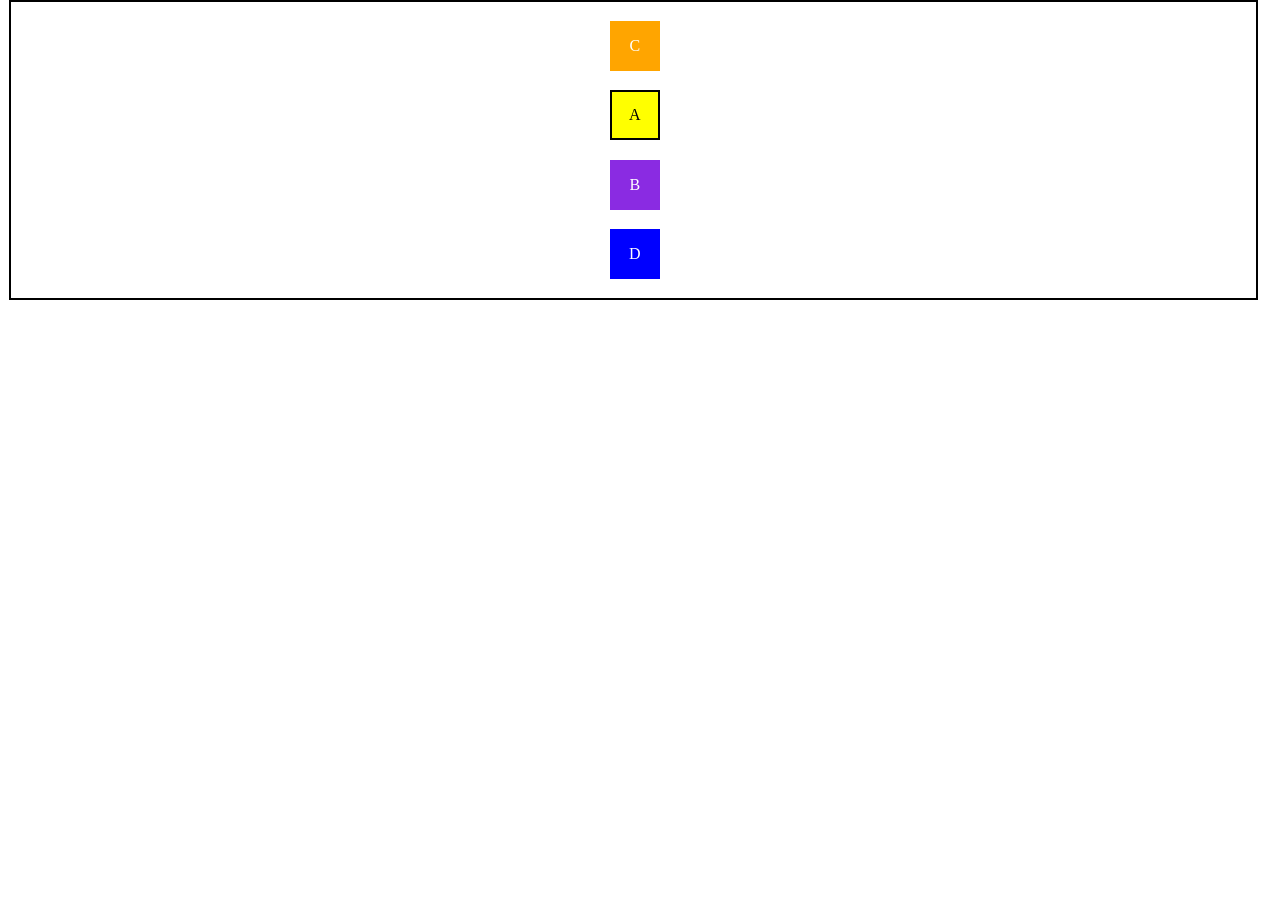
<file: Programacao-Web1/CSS/Flexbox-CSS3-Atributos-Propriedades-e-Valores-do-Display-Flex/index.html>
<!DOCTYPE html>
<html lang="en">
<head>
    <meta charset="UTF-8">
    <meta name="viewport" content="width=device-width, initial-scale=1.0">
    <title>Flexbox</title>
    <link rel="stylesheet" href="css/style.css">
</head>
<body>
    <div class="pai">
        <div class="filho amarela">A</div>
        <div class="filho lilas">B</div>
        <div class="filho laranja">C</div>
        <div class="filho">D</div>
    </div>
</body>
</html>
</file>
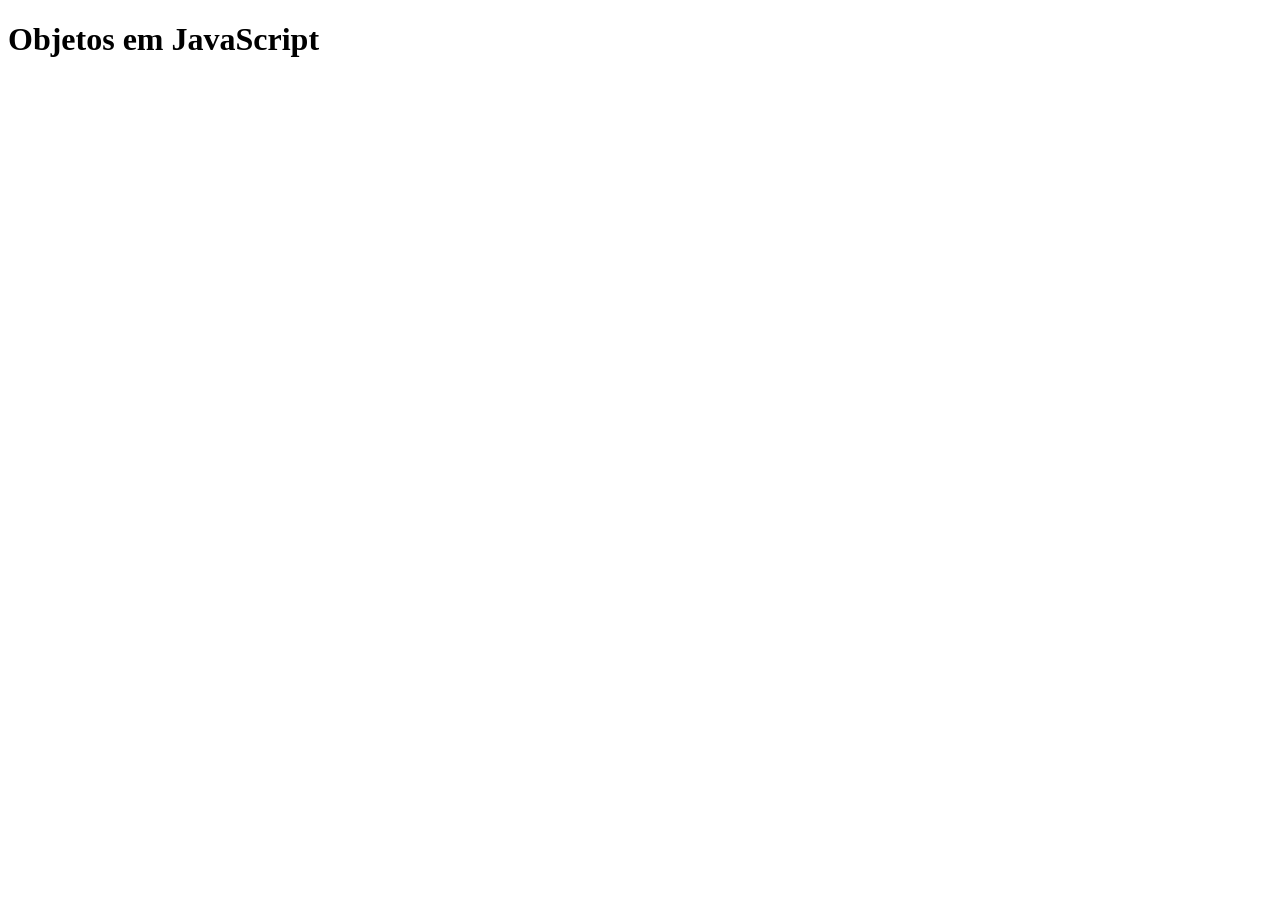
<file: Programacao-Web1/JavaScript/aula_7 - Objetos/index.html>
<!DOCTYPE html>
<html lang="en">
<head>
    <meta charset="UTF-8">
    <meta name="viewport" content="width=device-width, initial-scale=1.0">
    <title>Objetos em JavaScript</title>
</head>
<body>
    <h1>Objetos em JavaScript</h1>
    <script src="js/app.js"></script>
</body>
</html>
</file>
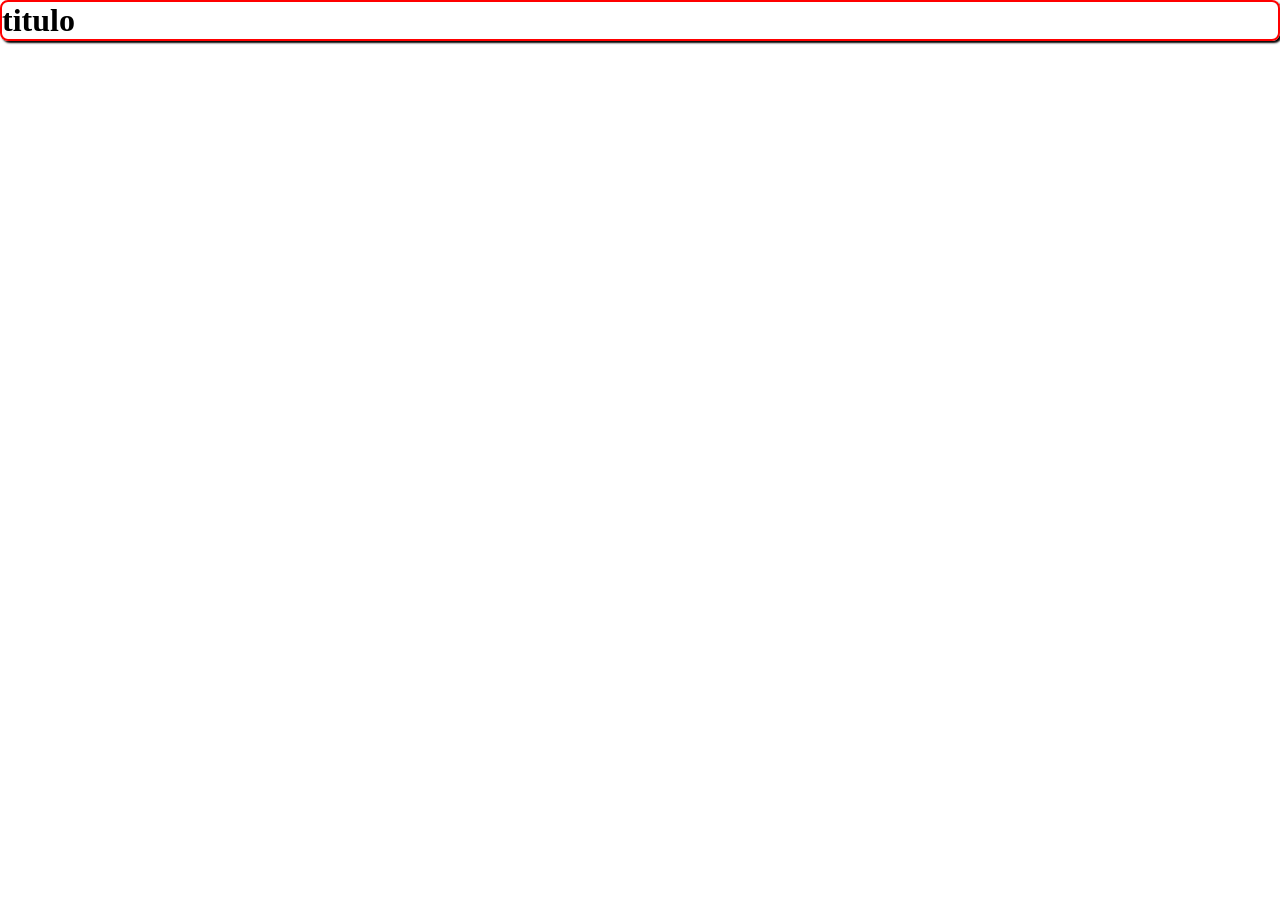
<file: Programacao-Web1/CSS/Box-Model-e-Display-em-CSS3/ex1/index.html>
<!DOCTYPE html>
<html lang="en">
<head>
    <meta charset="UTF-8">
    <meta name="viewport" content="width=device-width, initial-scale=1.0">
    <title>Document</title>
    <link rel="stylesheet" href="css/style.css">
</head>
<body>
    <div class="boxModel">
        <h1>titulo</h1>
    </div>
</body>
</html>
</file>
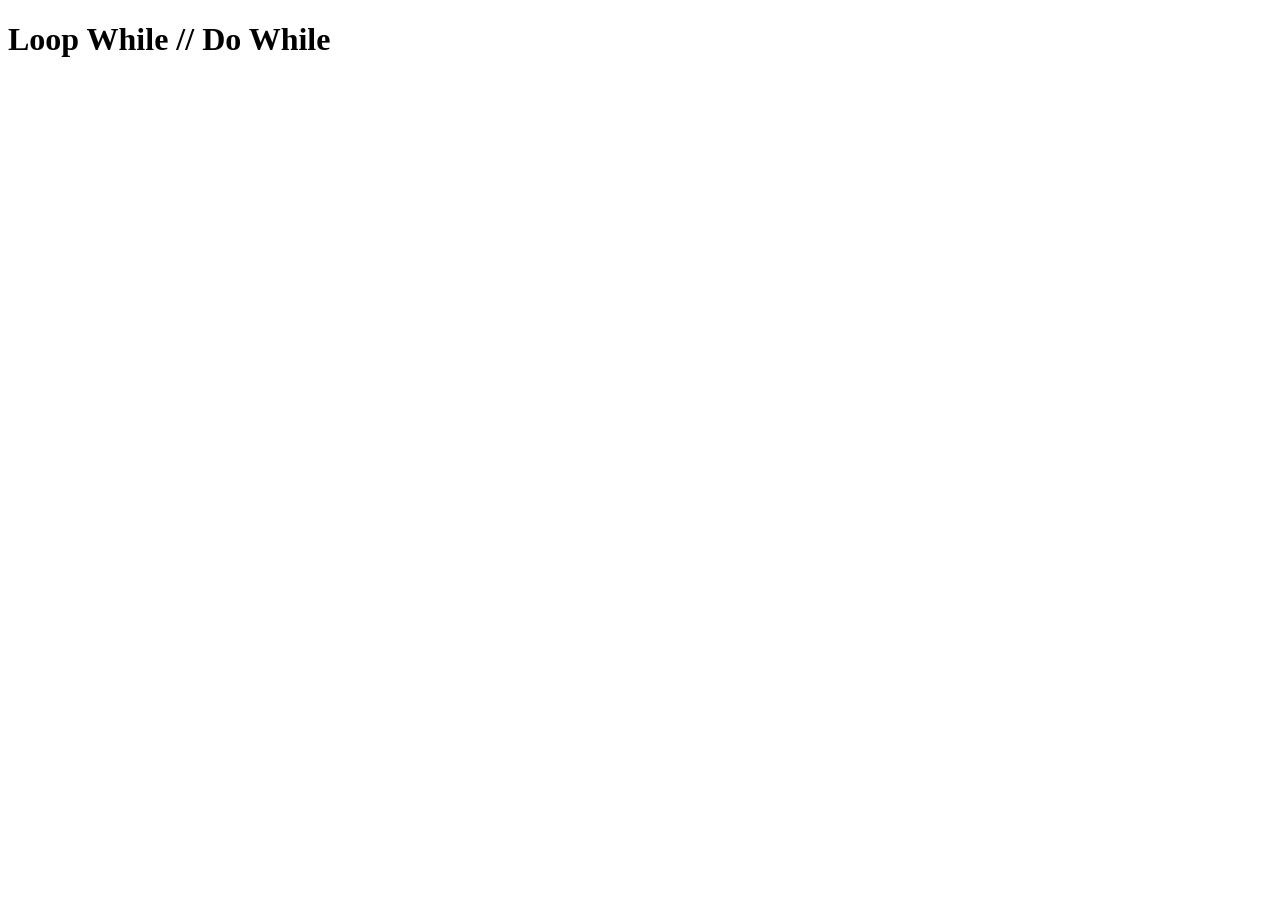
<file: Programacao-Web1/JavaScript/aula_4 -Loops/While_DO_While/index.html>
<!DOCTYPE html>
<html lang="pt-br">
<head>
    <meta charset="UTF-8">
    <meta name="viewport" content="width=device-width, initial-scale=1.0">
    <title>Document</title>
</head>
<body>
    <h1>Loop While // Do While</h1>

    <script src="js/app.js"></script>
</body>
</html>
</file>
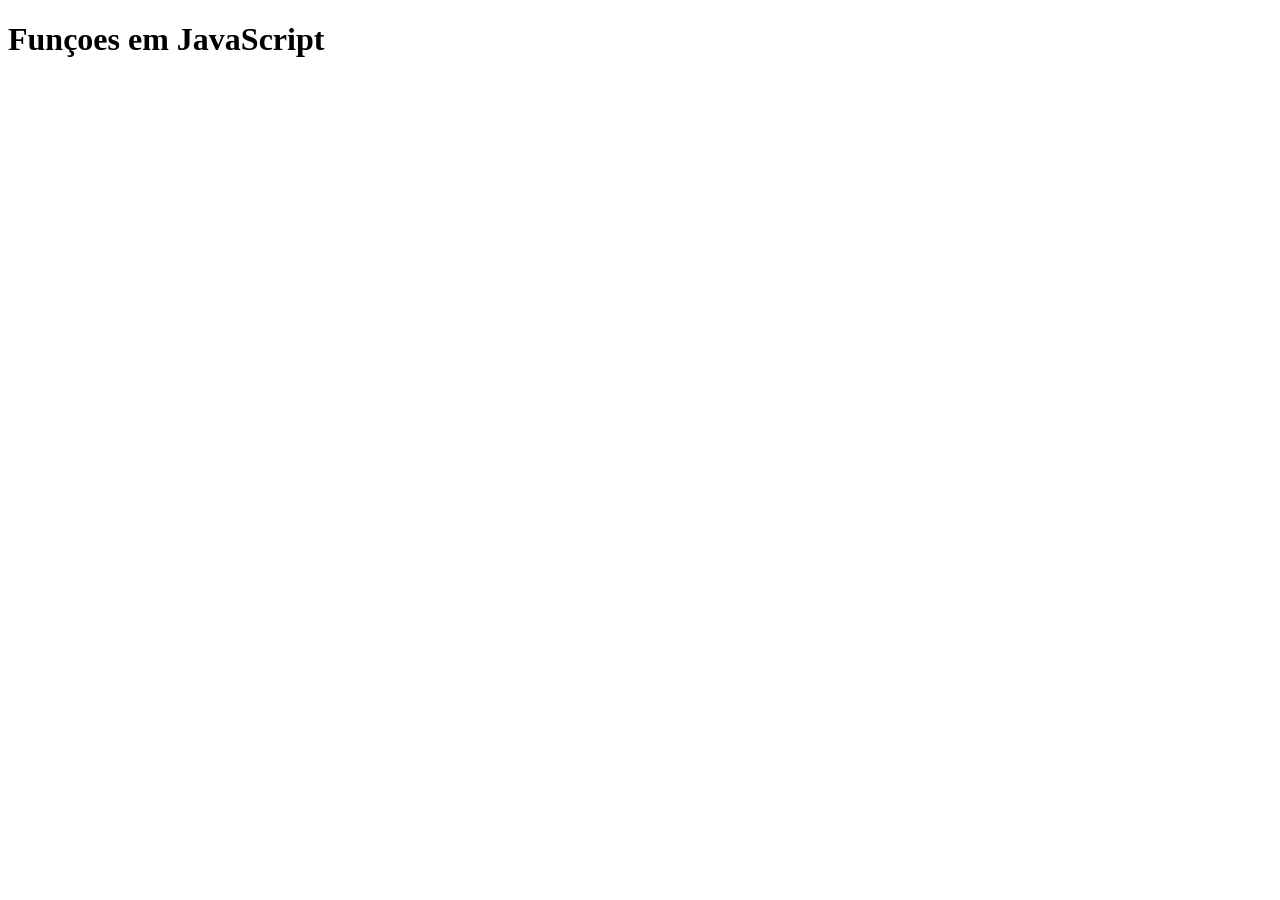
<file: Programacao-Web1/JavaScript/aula_5 - Funçoes/Exemplo1/index.html>
<!DOCTYPE html>
<html lang="pt-br">
<head>
    <meta charset="UTF-8">
    <meta name="viewport" content="width=device-width, initial-scale=1.0">
    <title>Funçoes em JavaScript</title>
</head>
<body>
    <h1>Funçoes em JavaScript</h1>
    <script src="js/app.js"></script>
</body>
</html>
</file>
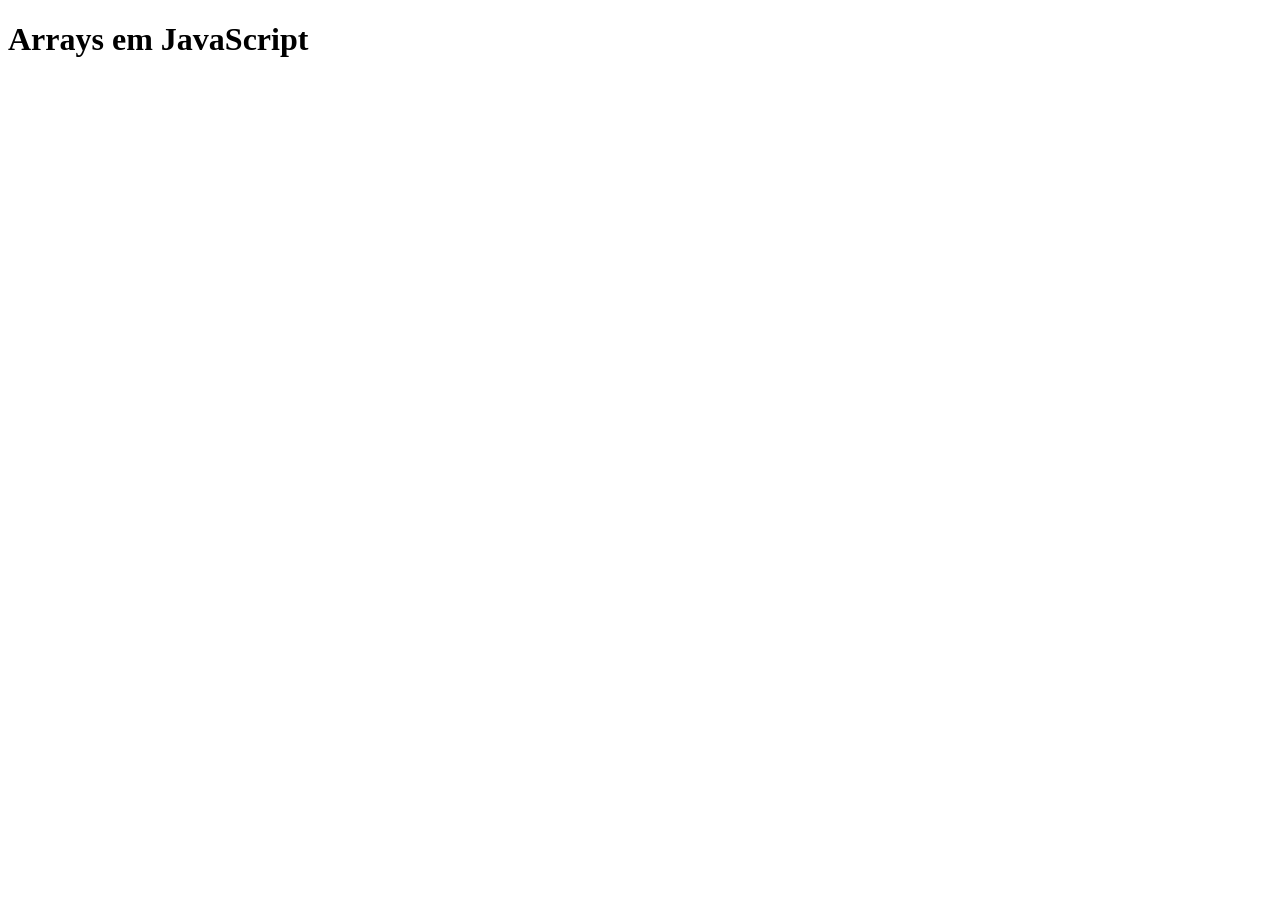
<file: Programacao-Web1/JavaScript/aula_6 - Arrays/exemplo1/index.html>
<!DOCTYPE html>
<html lang="pt-br">
<head>
    <meta charset="UTF-8">
    <meta name="viewport" content="width=device-width, initial-scale=1.0">
    <title>Arrays em JavaScript</title>
</head>
<body>
    <h1>Arrays em JavaScript</h1>
    <script src="js/app.js"></script>
</body>
</html>
</file>
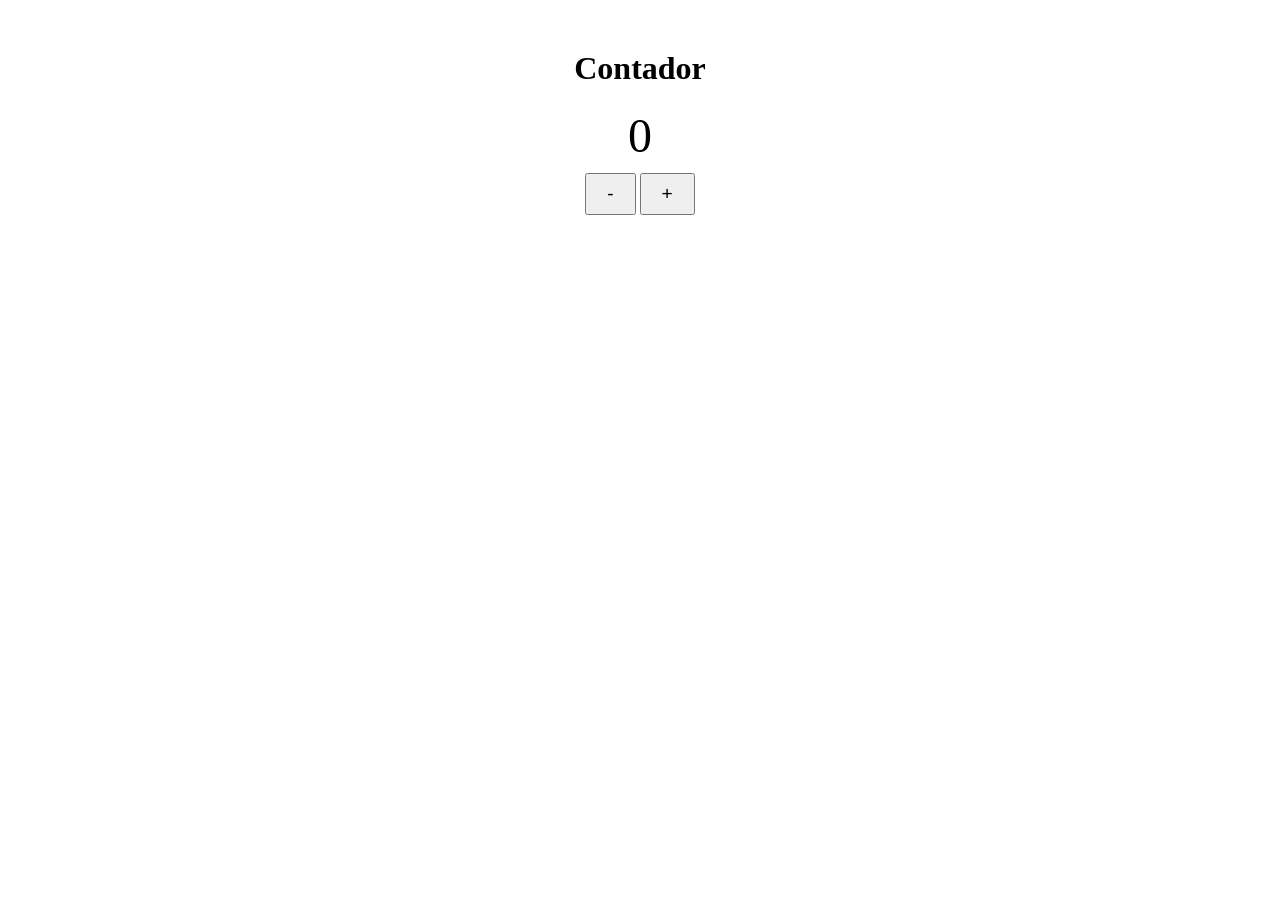
<file: Programacao-Web1/JavaScript/aula_8-DOM/exemploContador/index.html>
<!DOCTYPE html>
<html lang="en">
<head>
    <meta charset="UTF-8">
    <meta name="viewport" content="width=device-width, initial-scale=1.0">
    <title>Contador</title>
    <link rel="stylesheet" href="style.css">
</head>
<body>
    <h1>Contador</h1>
    <div id="valor">0</div>
    <button id="menos">-</button>
    <button id="mais">+</button>

    <script src="js/app.js"></script>
</body>
</html>
</file>
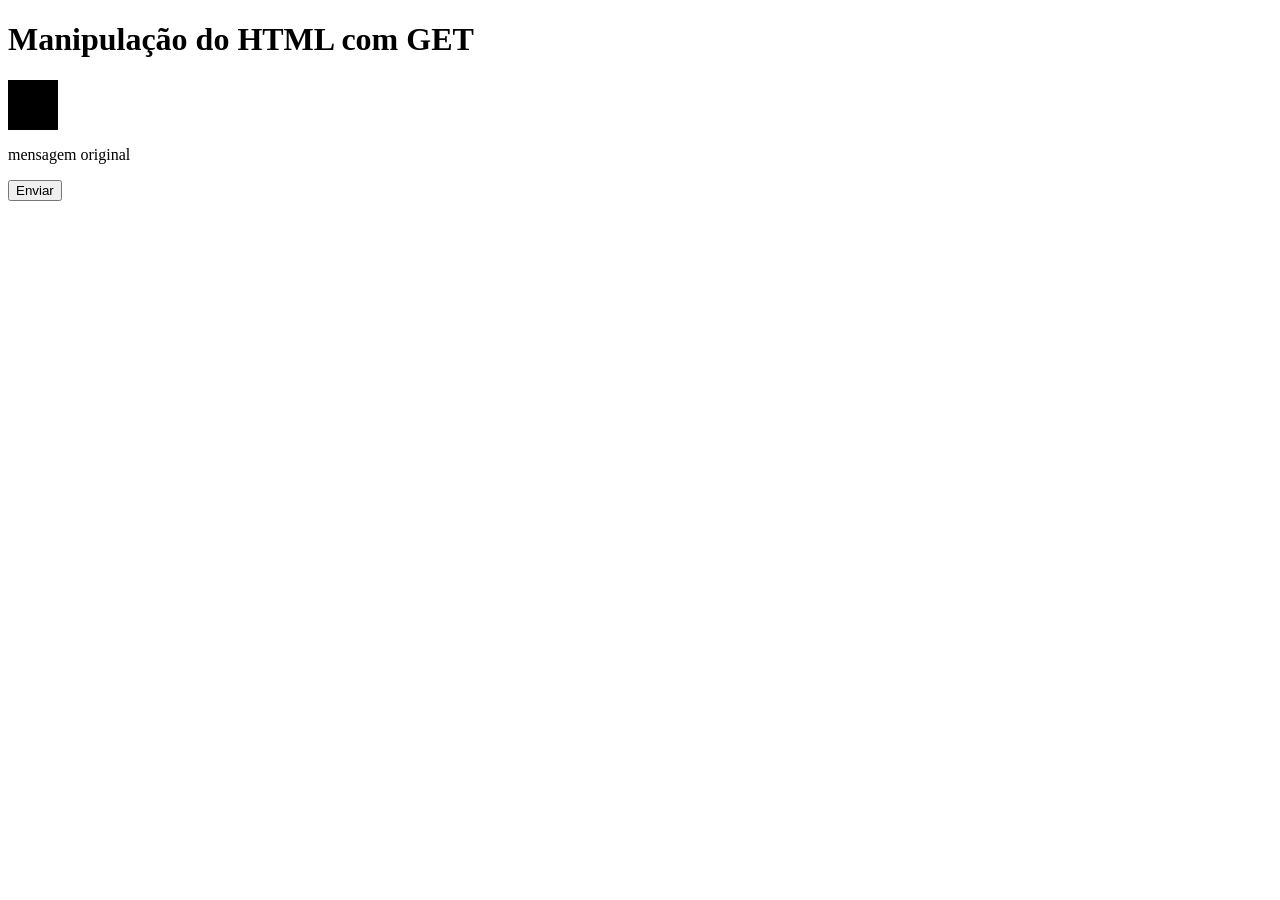
<file: Programacao-Web1/JavaScript/aula_8-DOM/getElementById/index.html>
<!DOCTYPE html>
<html lang="pt-br">
<head>
    <meta charset="UTF-8">
    <meta name="viewport" content="width=device-width, initial-scale=1.0">
    <title>Manipulação do HTML com GET</title>
    <link rel="stylesheet" href="style.css">
</head>
<body>
    <h1>Manipulação do HTML com GET</h1>
    <div id="div1" onmouseover="mudarCorIn()" onmouseout="mudarCorOut()"></div>
    <p id="segParag"></p>

    <p id="primParag">mensagem original</p>

    <button onmouseout="mudarCorSaida()" onmouseover="mudarCor()" onclick="mudarParag()" id="btnEnviar">Enviar</button>

    <script src="js/app.js"></script>
</body>
</html>
</file>
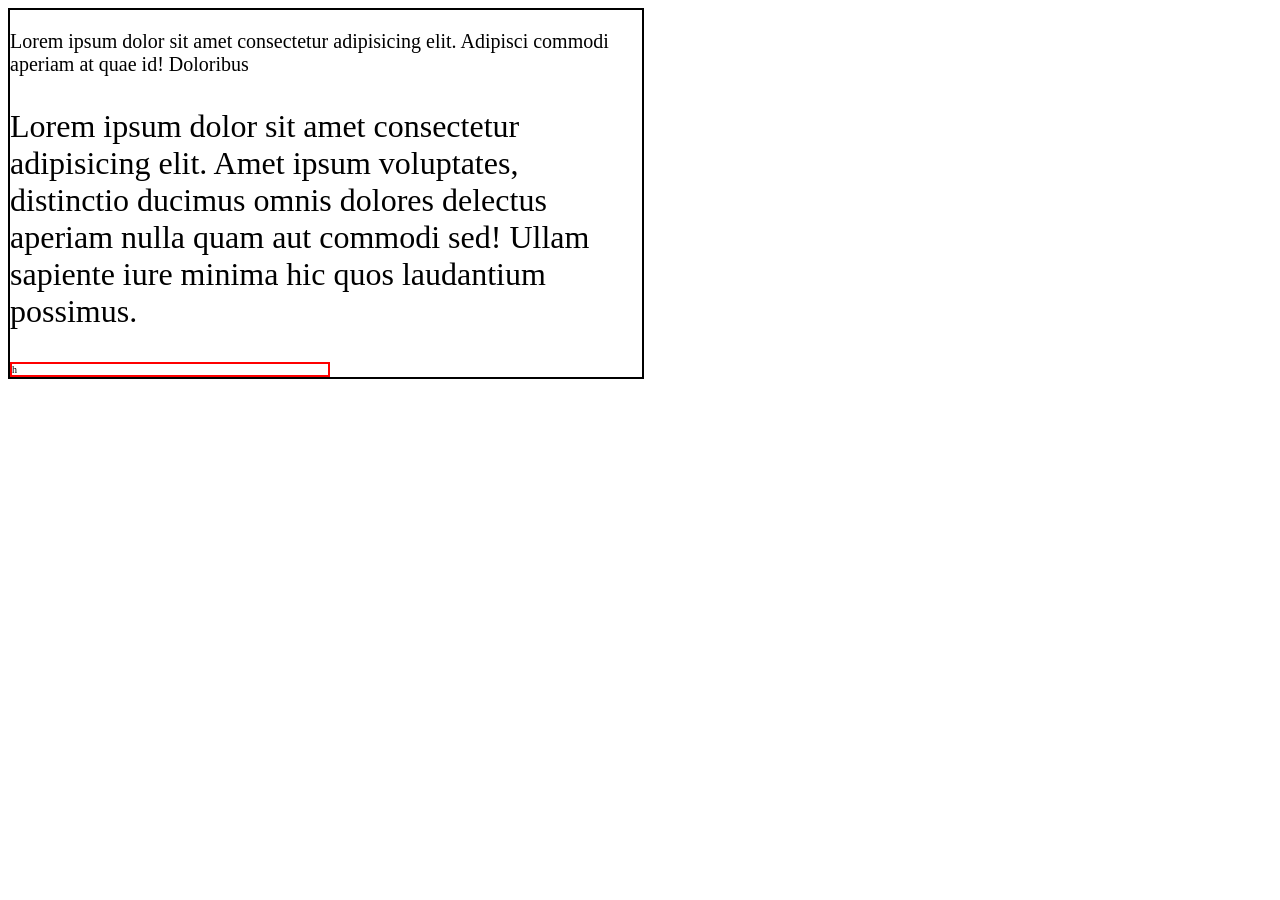
<file: Programacao-Web1/CSS/CSS-Fluxo-Dimensionamento-Overflow-Posicionamento/Dimensionamento/exemplo1/index.html>
<!DOCTYPE html>
<html lang="pt-br">
<head>
    <meta charset="UTF-8">
    <meta name="viewport" content="width=device-width, initial-scale=1.0">
    <link rel="stylesheet" href="css/style.css">
    <title>Dimensionamento</title>
</head>
<body>
    <div class="pai">
        <p class="testeEm">Lorem ipsum dolor sit amet consectetur adipisicing elit. Adipisci commodi aperiam at quae id! Doloribus</p>
        <p class="testeRem">Lorem ipsum dolor sit amet consectetur adipisicing elit. Amet ipsum voluptates, distinctio ducimus omnis dolores delectus aperiam nulla quam aut commodi sed! Ullam sapiente iure minima hic quos laudantium possimus.</p>

        <div class="filho">h</div>
    </div>
</body>
</html>
</file>
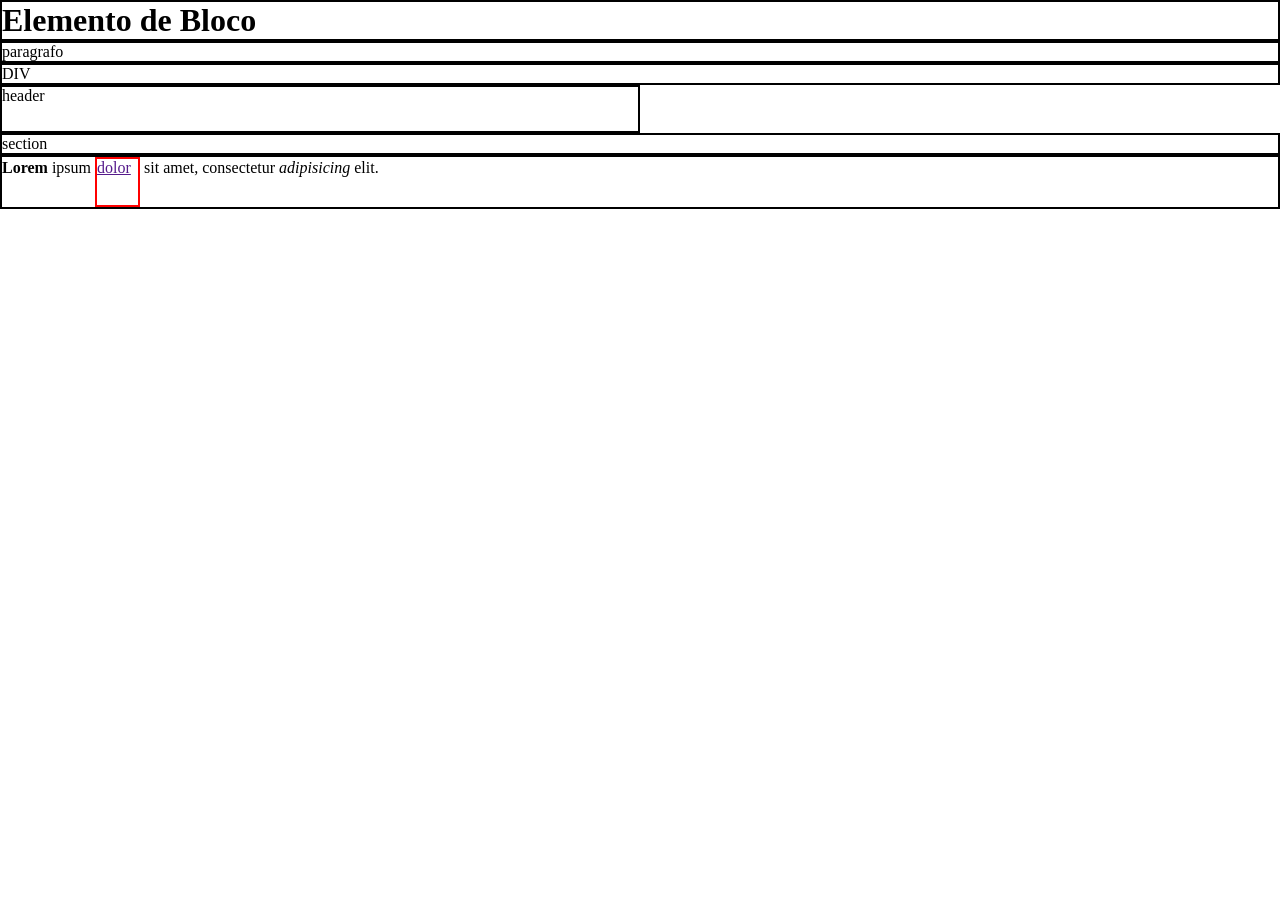
<file: Programacao-Web1/CSS/CSS-Fluxo-Dimensionamento-Overflow-Posicionamento/Fluxo/exemplo1/index.html>
<!DOCTYPE html>
<html lang="en">
<head>
    <meta charset="UTF-8">
    <meta name="viewport" content="width=device-width, initial-scale=1.0">
    <title>Document</title>
    <link rel="stylesheet" href="css/style.css">
</head>
<body>
    <h1 class="block">Elemento de Bloco</h1>
    <p class="block">paragrafo</p>
    <div class="block">DIV</div>
    <header class="block">header</header>
    <section class="block">section</section>

    <p class="block"><strong>Lorem</strong> ipsum <a href="">dolor</a> sit amet, consectetur <em>adipisicing</em> elit.</p>
</body>
</html>
</file>
<file: Programacao-Web1/CSS/Flexbox-CSS3-Atributos-Propriedades-e-Valores-do-Display-Flex/css/style.css>
*{
    margin: 0px;
    padding: 0px;
    box-sizing: border-box;
    margin-left: 3px;
    
}


.pai{
    border: 2px solid;
    width: 98%;
    height: 300px;  
    display: flex;
    justify-content: space-evenly;   
    align-items: center;
    flex-direction: column;
}

.filho {
    display: flex;
    justify-content: center;
    align-items: center;
    background-color: blue;
    width: 50px;   
    height: 50px; 
    color: white;
}
.amarela{
    border: 2px solid;  
    background-color: yellow;
    color: black;
}
.laranja{
    background-color: orange;
    order: -2;
}
.lilas{
    background-color: blueviolet;
    
}
</file>
<file: Programacao-Web1/CSS/Box-Model-e-Display-em-CSS3/ex1/css/style.css>
*{
    margin: 0px;
    padding: 0px;
    box-sizing: border-box;
}

.boxModel{
    border: 2px solid red;
    border-radius: 8px;
    box-shadow: 2px 2px 2px black;
}
</file>
<file: Programacao-Web1/JavaScript/aula_8-DOM/exemploContador/style.css>
body{
    text-align: center;
    margin-top: 50px;
}
#valor{
    font-size: 3rem; margin: 10px;
}
button{
    font-size: 1.2rem;
    padding: 8px 20px;
    cursor: pointer;
}
</file>
<file: Programacao-Web1/JavaScript/aula_8-DOM/getElementById/style.css>
#div1{
    width: 50px;
    height: 50px;
    background-color: black;
}
</file>
<file: Programacao-Web1/CSS/CSS-Fluxo-Dimensionamento-Overflow-Posicionamento/Dimensionamento/exemplo1/css/style.css>
html{
    font-size: 16px;
}

.pai{
    width: 50%;
    font-size: 10px;
    border: 2px solid;
}
.testeEm{
    font-size: 2em;
}
.testeRem{
    font-size: 2rem;
}

.filho{
    border: 2px solid RED;
    width: 50%;
}
</file>
<file: Programacao-Web1/CSS/CSS-Fluxo-Dimensionamento-Overflow-Posicionamento/Fluxo/exemplo1/css/style.css>
*{
    margin: 0;
    padding: 0;
    box-sizing: border-box;
}

.block{
    border: 2px solid;
}
header{
    width: 50%;
    height: 48px;
}
a{  
    border: 2px solid red;
    display: inline-block;
    height: 50px;
    width: 45px;
}
</file>
